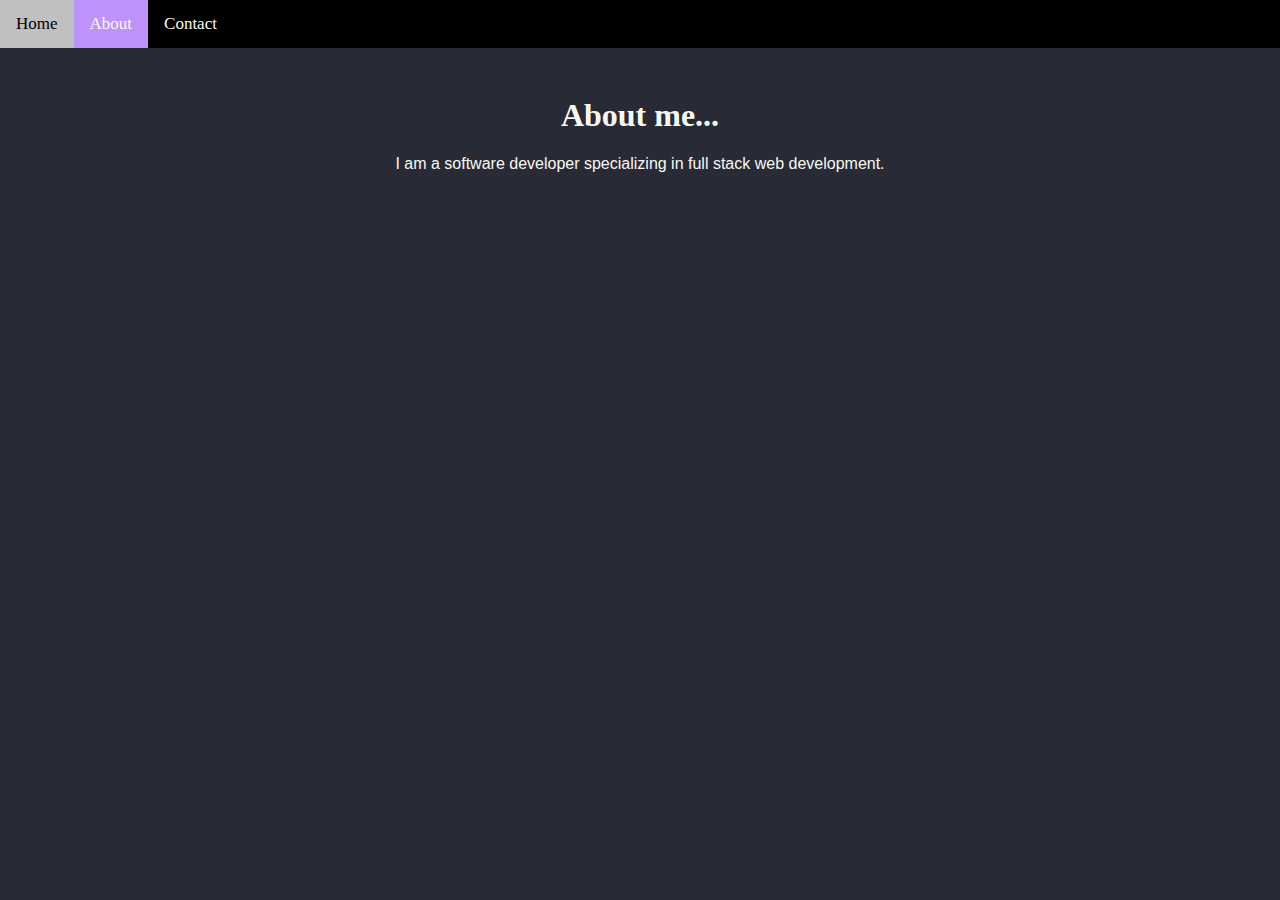
<file: about.html>
<!DOCTYPE html>
<html lang="en">
<head>
    <meta charset="UTF-8">
    <meta http-equiv="X-UA-Compatible" content="IE=edge">
    <meta name="viewport" content="width=device-width, initial-scale=1.0">
    <link rel="stylesheet" type="text/css" href="style.css">
    <title>About me</title>
</head>
<body>
    <div class="topnav">
        <a href="index.html" target="_self">Home</a>
        <a class="active" href="#about">About</a>
        <a href="#contact">Contact</a>
    </div>

    <h1>About me...</h1>
    <p>I am a software developer specializing in full stack web development.</p>


</body>
</html>
</file>
<file: style.css>
.myHeader {
    color: white;
    text-align: center;
    font-family: Arial, Helvetica, sans-serif;
}
body {
    background-color: #282a36; 
    padding: 25px;
}
h1 {
    color: #f8f8f2; 
    text-align: center;
    position: relative;
    margin-top: 2em;
}
h2 {
    color: #f8f8f2;
    text-align: center;
    position: relative;
}
p {
    color: #f8f8f2;
    text-align: center;
    position: relative;
    font-family: Arial, Helvetica, sans-serif;
}
.socials {
    display: flex;
    justify-content: center;
    align-items: center;
}
.topnav {
    background-color: black;
    overflow: hidden;
    position: fixed;
    top: 0px;
    left: 0px;
    width: 100%;
}
.topnav a {
    float: left;
    color: #f8f8f2;
    text-align: center;
    padding: 14px 16px;
    text-decoration: none;
    font-size: 17px;
}
.topnav a:hover {
    background-color: #dddd;
    color: black;
}
.topnav a.active {
    background-color: #bd93f9;
    color: #f8f8f2;
}
</file>
